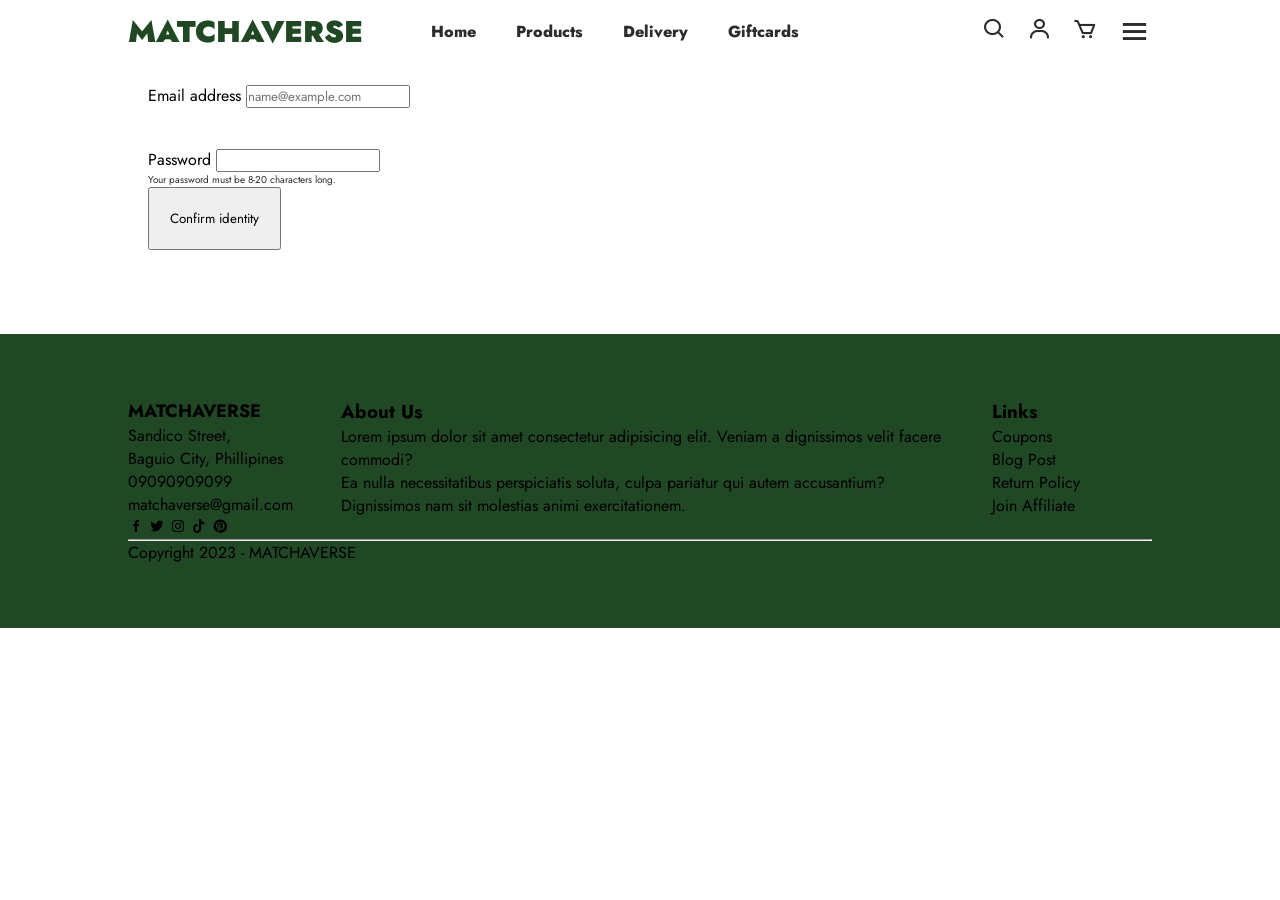
<file: account.html>
<!DOCTYPE html>
<html lang="en">
<head>
    <meta charset="UTF-8">
    <meta http-equiv="X-UA-Compatible" content="IE=edge">
    <meta name="viewport" content="width=device-width, initial-scale=1.0">
    <title>Matchaverse | Account </title>
    <!-- Css Link -->
    <link rel="stylesheet" href="style.css">


    <link href="https://fonts.googleapis.com/css2?family=Jost:ital,wght@0,100;0,200;0,300;0,400;0,500;0,600;0,700;0,800;0,900;1,100;1,200;1,300;1,400;1,500;1,600;1,700;1,800;1,900&display=swap" rel="stylesheet">

    <link rel="stylesheet" href="https://cdnjs.cloudflare.com/ajax/libs/font-awesome/6.4.0/css/all.min.css" integrity="sha512-iecdLmaskl7CVkqkXNQ/ZH/XLlvWZOJyj7Yy7tcenmpD1ypASozpmT/E0iPtmFIB46ZmdtAc9eNBvH0H/ZpiBw==" crossorigin="anonymous" referrerpolicy="no-referrer" />


    <link rel="stylesheet"
    href="https://cdn.jsdelivr.net/npm/boxicons@latest/css/boxicons.min.css">
    <link rel="stylesheet"
    href="https://cdn.jsdelivr.net/npm/bootstrap@5.3.0/dist/js/bootstrap.bundle.min.js
    ">


</head>
<body>
    <header> 
        <a href="#" class="brand"><p>MATCHAVERSE</p></a>

        <ul class="navmenu">
            <li><a href="index.html" >Home</a></li>
            <li><a href="products.html">Products</a></li>
            <li><a href="delivery.html">Delivery</a></li>
            <li><a href="giftcards.html">Giftcards</a></li>
        </ul>

        <div class="nav-icon">
            <a href="#"><i class='bx bx-search' ></i></a>
            <a href="#" ><i class='bx bx-user' id="active"></i></a>
            <a href="#"><i class='bx bx-cart'></i></a>

            <div class="bx bx-menu" id="menu-icon"></div>
        </div>
    </header>

<section class="box">
    <div class="container">
        <div class="mb-3">
            <label for="exampleFormControlInput1" class="form-label">Email address</label>
            <input type="email" class="form-control" id="exampleFormControlInput1" placeholder="name@example.com">
          </div>

          <div class="mb-3">
            <label for="inputPassword5" class="form-label">Password</label>
            <input type="password" id="inputPassword5" class="form-control" aria-labelledby="passwordHelpBlock">
            <div id="passwordHelpBlock" class="form-text">
            Your password must be 8-20 characters long.
            </div>
            <div class="col-auto">
                <button type="submit" class="btn btn-primary mb-3">Confirm identity</button>
              </div>
          </div>
          
    </div>
</section>


 


<section class="contact">
    <div class="contact-info">
        <div class="first-info">
            <h2 class="brandF">MATCHAVERSE</h2>

            <p>Sandico Street, <br> Baguio City, Phillipines</p>
            <p>09090909099</p>
            <p>matchaverse@gmail.com</p>
            <a href="https://www.facebook.com/"><i class="bx bxl-facebook"></i> </a>
            <a href="https://www.twitter.com/"><i class="bx bxl-twitter"></i> </a>
            <a href="https://www.instagram.com/"><i class="bx bxl-instagram"></i> </a>
            <a href="https://www.tiktok.com/"><i class='bx bxl-tiktok'></i></a>
            <a href="https://www.pinterest.com/"><i class='bx bxl-pinterest'></i></a>
        </div>
    
    
    <div class="second-info">
        <h3 class="aboutus">About Us</h3>
        <p>Lorem ipsum dolor sit amet consectetur adipisicing elit. Veniam a dignissimos velit facere commodi? <br>Ea nulla necessitatibus perspiciatis soluta, culpa pariatur qui autem accusantium? Dignissimos nam sit molestias animi exercitationem.</p>
    </div>

    <div class="links">
        <h3 class="links">Links</h3>
        <a href="#">Coupons</a> <br>
        <a href="#">Blog Post</a><br>
        <a href="#">Return Policy</a><br>
        <a href="#">Join Affiliate</a><br>
    </div>
</div>
<hr>
<p class="copyright">Copyright 2023 - MATCHAVERSE</p>
</section>
    

</body>
</html>
</file>
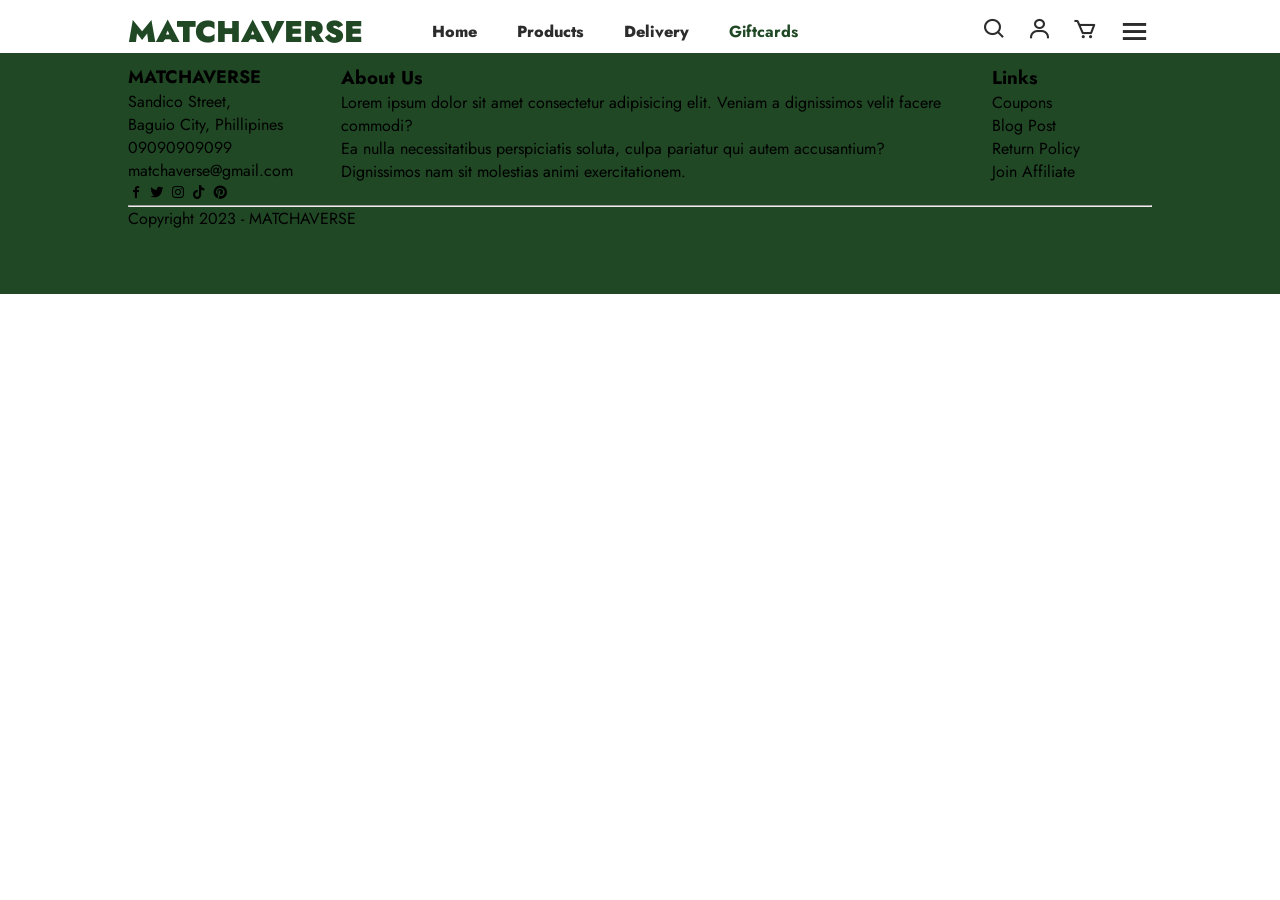
<file: giftcards.html>
<!DOCTYPE html>
<html lang="en">
    <head>
        <meta charset="UTF-8">
        <meta http-equiv="X-UA-Compatible" content="IE=edge">
        <meta name="viewport" content="width=device-width, initial-scale=1.0">
        <title>Matchaverse | Gift Cards</title>
        <!-- Css Link -->
        <link rel="stylesheet" href="style.css">
    
    
        <link href="https://fonts.googleapis.com/css2?family=Jost:ital,wght@0,100;0,200;0,300;0,400;0,500;0,600;0,700;0,800;0,900;1,100;1,200;1,300;1,400;1,500;1,600;1,700;1,800;1,900&display=swap" rel="stylesheet">
    
        <link rel="stylesheet" href="https://cdnjs.cloudflare.com/ajax/libs/font-awesome/6.4.0/css/all.min.css" integrity="sha512-iecdLmaskl7CVkqkXNQ/ZH/XLlvWZOJyj7Yy7tcenmpD1ypASozpmT/E0iPtmFIB46ZmdtAc9eNBvH0H/ZpiBw==" crossorigin="anonymous" referrerpolicy="no-referrer" />
    
    
        <link rel="stylesheet"
        href="https://cdn.jsdelivr.net/npm/boxicons@latest/css/boxicons.min.css">
    
    
    </head>
<body>
        <!-- navigation bar -->
        <header> 
            <a href="index.html" class="brand"><p>MATCHAVERSE</p></a>
    
            <ul class="navmenu">
                <li><a href="index.html" >Home</a></li>
                <li><a href="products.html">Products</a></li>
                <li><a href="delivery.html">Delivery</a></li>
                <li><a href="#" class="active">Giftcards</a></li>
            </ul>
    
            <div class="nav-icon">
                <a href="#"><i class='bx bx-search'></i></a>
                <a href="account.html"><i class='bx bx-user'></i></a>
                <a href="#"><i class='bx bx-cart'></i></a>
    
                <div class="bx bx-menu" id="menu-icon"></div>
            </div>
        </header>
    



        <!-- Footer -->
        <section class="contact">
            <div class="contact-info">
                <div class="first-info">
                    <h2 class="brandF">MATCHAVERSE</h2>
        
                    <p>Sandico Street, <br> Baguio City, Phillipines</p>
                    <p>09090909099</p>
                    <p>matchaverse@gmail.com</p>
                    <a href="https://www.facebook.com/"><i class="bx bxl-facebook"></i> </a>
                    <a href="https://www.twitter.com/"><i class="bx bxl-twitter"></i> </a>
                    <a href="https://www.instagram.com/"><i class="bx bxl-instagram"></i> </a>
                    <a href="https://www.tiktok.com/"><i class='bx bxl-tiktok'></i></a>
                    <a href="https://www.pinterest.com/"><i class='bx bxl-pinterest'></i></a>
                </div>
            
            
            <div class="second-info">
                <h3 class="aboutus">About Us</h3>
                <p>Lorem ipsum dolor sit amet consectetur adipisicing elit. Veniam a dignissimos velit facere commodi? <br>Ea nulla necessitatibus perspiciatis soluta, culpa pariatur qui autem accusantium? Dignissimos nam sit molestias animi exercitationem.</p>
            </div>
        
            <div class="links">
                <h3 class="links">Links</h3>
                <a href="#">Coupons</a> <br>
                <a href="#">Blog Post</a><br>
                <a href="#">Return Policy</a><br>
                <a href="#">Join Affiliate</a><br>
            </div>
        </div>
        <hr>
        <p class="copyright">Copyright 2023 - MATCHAVERSE</p>
        </section>    
</body>
</html>
</file>
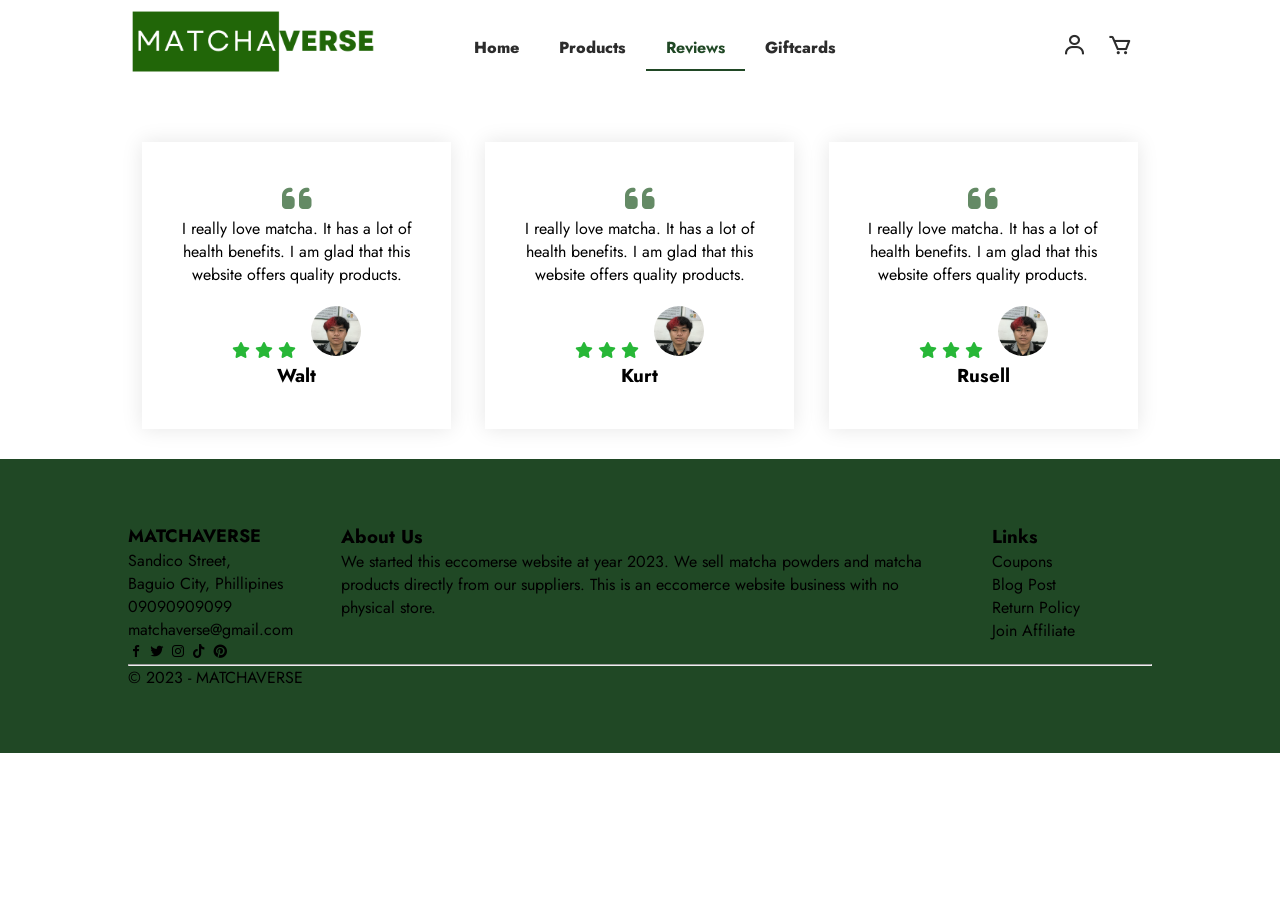
<file: reviews.html>
<!DOCTYPE html>
<html lang="en">
<head>
    <meta charset="UTF-8">
    <meta http-equiv="X-UA-Compatible" content="IE=edge">
    <meta name="viewport" content="width=device-width, initial-scale=1.0">
    <title>Matchaverse</title>
    <!-- Css Link -->
    <link rel="stylesheet" href="style.css">
    


    <link href="https://fonts.googleapis.com/css2?family=Jost:ital,wght@0,100;0,200;0,300;0,400;0,500;0,600;0,700;0,800;0,900;1,100;1,200;1,300;1,400;1,500;1,600;1,700;1,800;1,900&display=swap" rel="stylesheet">

    <link rel="stylesheet" href="https://cdnjs.cloudflare.com/ajax/libs/font-awesome/6.4.0/css/all.min.css" integrity="sha512-iecdLmaskl7CVkqkXNQ/ZH/XLlvWZOJyj7Yy7tcenmpD1ypASozpmT/E0iPtmFIB46ZmdtAc9eNBvH0H/ZpiBw==" crossorigin="anonymous" referrerpolicy="no-referrer" />


    <link rel="stylesheet"
    href="https://cdn.jsdelivr.net/npm/boxicons@latest/css/boxicons.min.css">


</head>
<body>
    <header> 
        <a href="#" class="brand"><img src="photos/Matcha.png" alt="" width="250"></a>

        <ul class="navmenu">
            <li><a href="index.html" >Home</a></li>
            <li><a href="products.html">Products</a></li>
            <li><a href="#" class="active">Reviews</a></li>
            <li><a href="giftcards.html">Giftcards</a></li>
        </ul>

        <div class="nav-icon">
            
            <a href="account.html"><i class='bx bx-user'></i></a>
            <a href="#"><i class='bx bx-cart'></i></a>

           
        </div>
    </header>



<!-- Testimonials -->
<div class="testimonial">
    <br>
    <br>
    <br>
    <br>

    <div class="small-container">
        <div class="row">
            <div class="col-3">
                <i class="fa fa-quote-left"></i>
                <p>I really love matcha. It has a lot of health benefits. I am glad that this website offers quality products.</p>
                <div class="rating">
                    <i class="fa fa-star"></i>
                    <i class="fa fa-star"></i>
                    <i class="fa fa-star"></i>
                    <i class="fa fa-star-half-o"></i>
                    <i class="fa fa-star-o" aria-hidden="true"></i>
                    <img src="photos/person1.JPG" alt="This is a photo of a person.">
                    <h3>Walt </h3>
                </div>
            </div>
            <div class="col-3">
                <i class="fa fa-quote-left"></i>
                <p>I really love matcha. It has a lot of health benefits. I am glad that this website offers quality products.</p>
                <div class="rating">
                    <i class="fa fa-star"></i>
                    <i class="fa fa-star"></i>
                    <i class="fa fa-star"></i>
                    <i class="fa fa-star-half-o"></i>
                    <i class="fa fa-star-o" aria-hidden="true"></i>
                    <img src="photos/person1.JPG" alt="This is a photo of a person.">
                    <h3>Kurt</h3>
                </div>
            </div>
            <div class="col-3">
                <i class="fa fa-quote-left"></i>
                <p>I really love matcha. It has a lot of health benefits. I am glad that this website offers quality products.</p>
                <div class="rating">
                    <i class="fa fa-star"></i>
                    <i class="fa fa-star"></i>
                    <i class="fa fa-star"></i>
                    <i class="fa fa-star-half-o"></i>
                    <i class="fa fa-star-o" aria-hidden="true"></i>
                    <img src="photos/person1.JPG" alt="This is a photo of a person.">
                    <h3>Rusell</h3>
                </div>
            </div>
        </div>
    </div>
</div>


<section class="contact">
    <div class="contact-info">
        <div class="first-info">
            <h2 class="brandF">MATCHAVERSE</h2>

            <p>Sandico Street, <br> Baguio City, Phillipines</p>
            <p>09090909099</p>
            <p>matchaverse@gmail.com</p>
            <a href="https://www.facebook.com/"><i class="bx bxl-facebook"></i> </a>
            <a href="https://www.twitter.com/"><i class="bx bxl-twitter"></i> </a>
            <a href="https://www.instagram.com/"><i class="bx bxl-instagram"></i> </a>
            <a href="https://www.tiktok.com/"><i class='bx bxl-tiktok'></i></a>
            <a href="https://www.pinterest.com/"><i class='bx bxl-pinterest'></i></a>
        </div>
    
    
    <div class="second-info">
        <h3 class="aboutus">About Us</h3>
        <p>We started this eccomerse website at year 2023. We sell matcha powders and matcha products directly from our suppliers. This is an eccomerce website business with no physical store.</p>
    </div>

    
    <div class="links">
        <h3 class="links">Links</h3>
        <a href="#">Coupons</a> <br>
        <a href="#">Blog Post</a><br>
        <a href="#">Return Policy</a><br>
        <a href="#">Join Affiliate</a><br>
    </div>
</div>
<hr>
<p class="copyright">© 2023 - MATCHAVERSE</p>
</section>

</body>
</html>
</file>
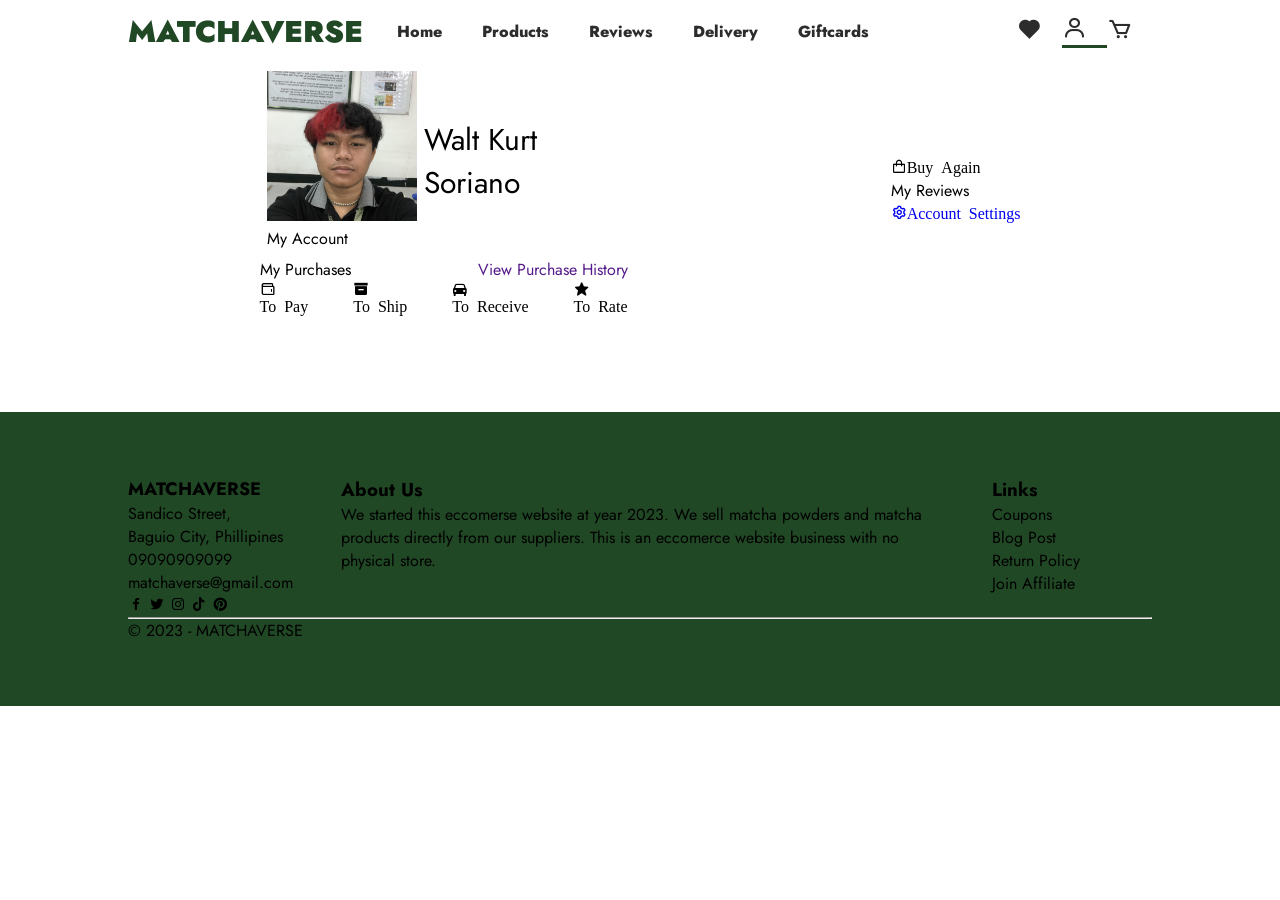
<file: Z_account.html>
<!DOCTYPE html>
<html lang="en">
<head>
    <meta charset="UTF-8">
    <meta http-equiv="X-UA-Compatible" content="IE=edge">
    <meta name="viewport" content="width=device-width, initial-scale=1.0">
    <title>Matchaverse | Account </title>
    <!-- Css Link -->
    <link rel="stylesheet" href="style.css">


    <link href="https://fonts.googleapis.com/css2?family=Jost:ital,wght@0,100;0,200;0,300;0,400;0,500;0,600;0,700;0,800;0,900;1,100;1,200;1,300;1,400;1,500;1,600;1,700;1,800;1,900&display=swap" rel="stylesheet">

    <link rel="stylesheet" href="https://cdnjs.cloudflare.com/ajax/libs/font-awesome/6.4.0/css/all.min.css" integrity="sha512-iecdLmaskl7CVkqkXNQ/ZH/XLlvWZOJyj7Yy7tcenmpD1ypASozpmT/E0iPtmFIB46ZmdtAc9eNBvH0H/ZpiBw==" crossorigin="anonymous" referrerpolicy="no-referrer" />


    <link rel="stylesheet"
    href="https://cdn.jsdelivr.net/npm/boxicons@latest/css/boxicons.min.css">
    <link rel="stylesheet"
    href="https://cdn.jsdelivr.net/npm/bootstrap@5.3.0/dist/js/bootstrap.bundle.min.js
    ">


</head>
<body>
    <header> 
        <a href="#" class="brand"><p>MATCHAVERSE</p></a>

        <ul class="navmenu">
            <li><a href="Z_home.html" >Home</a></li>
            <li><a href="Z_products.html" >Products</a></li>
            <li><a href="Z_reviews.html">Reviews</a></li>
            <li><a href="Z_delivery.html" >Delivery</a></li>
            <li><a href="Z_giftcards.html">Giftcards</a></li>
        </ul>

        <div class="nav-icon">
            <a href="Z_favourites.html" ><i class='bx bxs-heart'></i></a>
            <a href="Z_account.html" class="active"><i class='bx bx-user'></i></a>
            <a href="Z_cart.html"><i class='bx bx-cart'></i></a>

   
        </div>
    </header>

<section class="User">
    <div class="row">
        <div class="col">            <div class="mycontainer">
            <div class="picture"><img src="photos/person1.JPG" alt="" width="150px"><br>
                My Account</div>
            <div class="name"><p>Walt Kurt Soriano</p>
                </div>
            
        </div>
    
        <div class="secondcontainer">
           <div class="mypruchase"><p> My Purchases</p></div> 
            <div class="history"><a href=""><p>View Purchase History</p></a></div>
            
        </div>
        <div class="thirdcontainer">
            <div class="topay"><i class='bx bx-wallet' ><br>To Pay</i></div>
            <div class="toship"><i class='bx bxs-box' ><br>To Ship</i></div>
            <div class="toreceive"><i class='bx bxs-car' ><br>To Receive</i></div>
            <div class="torate"><i class='bx bxs-star' ><br>To Rate</i></div>
        </div></div>
        <div class="col">            <div class="fourthcontainer">
            <div class="buyagain"><i class='bx bx-shopping-bag' >Buy Again</i></div>
        </div>
        <div class="fifthcontainer">
            <div class="myreviews">My Reviews</div>
        </div>
    
        <div class="sixthcontainer">
            <div class="mysettings"><a href="Z_accountsettings.html"><i class='bx bx-cog' >Account Settings</i></div></a>
        </div></div>



    </div>
</section>
 



<section class="contact">
    <div class="contact-info">
        <div class="first-info">
            <h2 class="brandF">MATCHAVERSE</h2>

            <p>Sandico Street, <br> Baguio City, Phillipines</p>
            <p>09090909099</p>
            <p>matchaverse@gmail.com</p>
            <a href="https://www.facebook.com/"><i class="bx bxl-facebook"></i> </a>
            <a href="https://www.twitter.com/"><i class="bx bxl-twitter"></i> </a>
            <a href="https://www.instagram.com/"><i class="bx bxl-instagram"></i> </a>
            <a href="https://www.tiktok.com/"><i class='bx bxl-tiktok'></i></a>
            <a href="https://www.pinterest.com/"><i class='bx bxl-pinterest'></i></a>
        </div>
    
    
    <div class="second-info">
        <h3 class="aboutus">About Us</h3>
        <p>We started this eccomerse website at year 2023. We sell matcha powders and matcha products directly from our suppliers. This is an eccomerce website business with no physical store.</p>
    </div>

    
    <div class="links">
        <h3 class="links">Links</h3>
        <a href="#">Coupons</a> <br>
        <a href="#">Blog Post</a><br>
        <a href="#">Return Policy</a><br>
        <a href="#">Join Affiliate</a><br>
    </div>
</div>
<hr>
<p class="copyright">© 2023 - MATCHAVERSE</p>
</section>
    
    

</body>
</html>
</file>
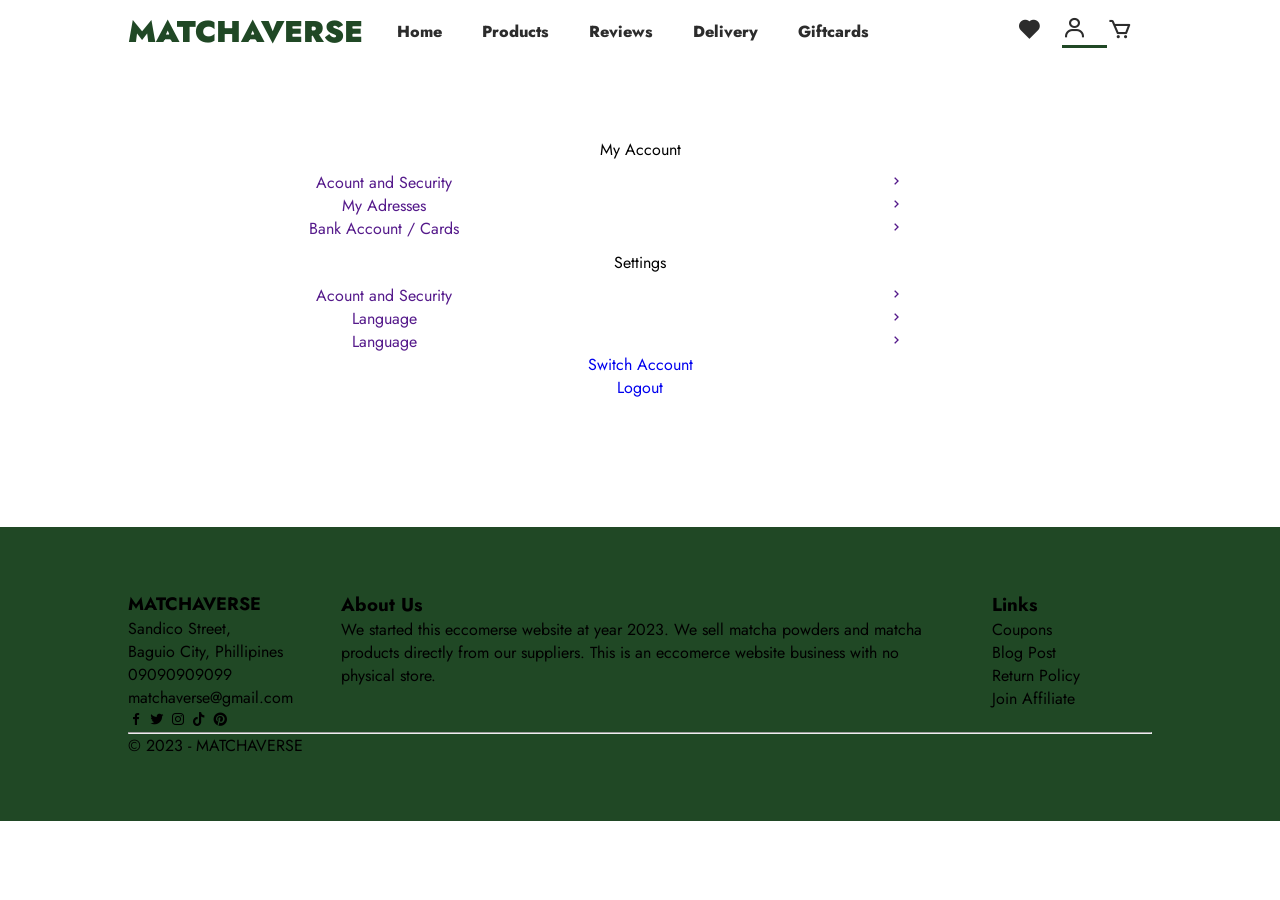
<file: Z_accountsettings.html>
<!DOCTYPE html>
<html lang="en">
<head>
    <meta charset="UTF-8">
    <meta http-equiv="X-UA-Compatible" content="IE=edge">
    <meta name="viewport" content="width=device-width, initial-scale=1.0">
    <title>Matchaverse | Account </title>
    <!-- Css Link -->
    <link rel="stylesheet" href="style.css">


    <link href="https://fonts.googleapis.com/css2?family=Jost:ital,wght@0,100;0,200;0,300;0,400;0,500;0,600;0,700;0,800;0,900;1,100;1,200;1,300;1,400;1,500;1,600;1,700;1,800;1,900&display=swap" rel="stylesheet">

    <link rel="stylesheet" href="https://cdnjs.cloudflare.com/ajax/libs/font-awesome/6.4.0/css/all.min.css" integrity="sha512-iecdLmaskl7CVkqkXNQ/ZH/XLlvWZOJyj7Yy7tcenmpD1ypASozpmT/E0iPtmFIB46ZmdtAc9eNBvH0H/ZpiBw==" crossorigin="anonymous" referrerpolicy="no-referrer" />


    <link rel="stylesheet"
    href="https://cdn.jsdelivr.net/npm/boxicons@latest/css/boxicons.min.css">
    <link rel="stylesheet"
    href="https://cdn.jsdelivr.net/npm/bootstrap@5.3.0/dist/js/bootstrap.bundle.min.js
    ">


</head>
<body>
    <header> 
        <a href="#" class="brand"><p>MATCHAVERSE</p></a>

        <ul class="navmenu">
            <li><a href="Z_home.html" >Home</a></li>
            <li><a href="Z_products.html" >Products</a></li>
            <li><a href="Z_reviews.html">Reviews</a></li>
            <li><a href="Z_delivery.html">Delivery</a></li>
            <li><a href="Z_giftcards.html">Giftcards</a></li>
        </ul>

        <div class="nav-icon">
            <a href="Z_favourites.html" ><i class='bx bxs-heart'></i></a>
            <a href="Z_account.html" class="active"><i class='bx bx-user'></i></a>
            <a href="Z_cart.html"><i class='bx bx-cart'></i></a>
   
        </div>
    </header>

<section class="settings">

    <div class="settingstext"><p>My Account</p></div>
    <div class="layout">
        <div class="accountandsecurity">
            <a href="">
                <div class="click">
                    <div class="as">
                        <div class="acc">Acount and Security</div>
                        <div class="arrow"><i class='bx bx-chevron-right' ></i></div>
                    </div></div></a></div></div>
    <div class="layout">
        <div class="My Addresses">
            <a href="">
                <div class="click">
                    <div class="as">
                        <div class="acc">My Adresses</div>
                        <div class="arrow"><i class='bx bx-chevron-right' ></i></div>
                    </div></div></a></div></div>
    <div class="layout">
        <div class="Bank accounts">
            <a href="">
                <div class="click">
                    <div class="as">
                        <div class="acc">Bank Account / Cards</div>
                        <div class="arrow"><i class='bx bx-chevron-right' ></i></div>
                    </div></div></a></div></div>





    <div class="settingstext"><p>Settings</p></div>
    <div class="layout">
        <div class="accountandsecurity">
            <a href="">
                <div class="click">
                    <div class="as">
                        <div class="acc">Acount and Security</div>
                        <div class="arrow"><i class='bx bx-chevron-right' ></i></div>
                    </div></div></a></div>
    <div class="layout">
        <div class="laguage">
            <a href="">
                <div class="click">
                    <div class="as">
                        <div class="acc">Language</div>
                        <div class="arrow"><i class='bx bx-chevron-right' ></i></div>
                    </div></div></a></div>
    <div class="layout">
        <div class="laguage">
            <a href="">
                <div class="click">
                    <div class="as">
                        <div class="acc">Language</div>
                        <div class="arrow"><i class='bx bx-chevron-right' ></i></div>
                    </div></div></a></div></div>


    <div class="switchaccount"><a href="account.html"><div class="sw">Switch Account</div></a></div>
    <div class="lagout"><a href="account.html"><div class="sw">Logout</div></a></div>

























</section>



 


<section class="contact">
    <div class="contact-info">
        <div class="first-info">
            <h2 class="brandF">MATCHAVERSE</h2>

            <p>Sandico Street, <br> Baguio City, Phillipines</p>
            <p>09090909099</p>
            <p>matchaverse@gmail.com</p>
            <a href="https://www.facebook.com/"><i class="bx bxl-facebook"></i> </a>
            <a href="https://www.twitter.com/"><i class="bx bxl-twitter"></i> </a>
            <a href="https://www.instagram.com/"><i class="bx bxl-instagram"></i> </a>
            <a href="https://www.tiktok.com/"><i class='bx bxl-tiktok'></i></a>
            <a href="https://www.pinterest.com/"><i class='bx bxl-pinterest'></i></a>
        </div>
    
    
    <div class="second-info">
        <h3 class="aboutus">About Us</h3>
        <p>We started this eccomerse website at year 2023. We sell matcha powders and matcha products directly from our suppliers. This is an eccomerce website business with no physical store.</p>
    </div>

    
    <div class="links">
        <h3 class="links">Links</h3>
        <a href="#">Coupons</a> <br>
        <a href="#">Blog Post</a><br>
        <a href="#">Return Policy</a><br>
        <a href="#">Join Affiliate</a><br>
    </div>
</div>
<hr>
<p class="copyright">© 2023 - MATCHAVERSE</p>
</section>
    
    

</body>
</html>
</file>
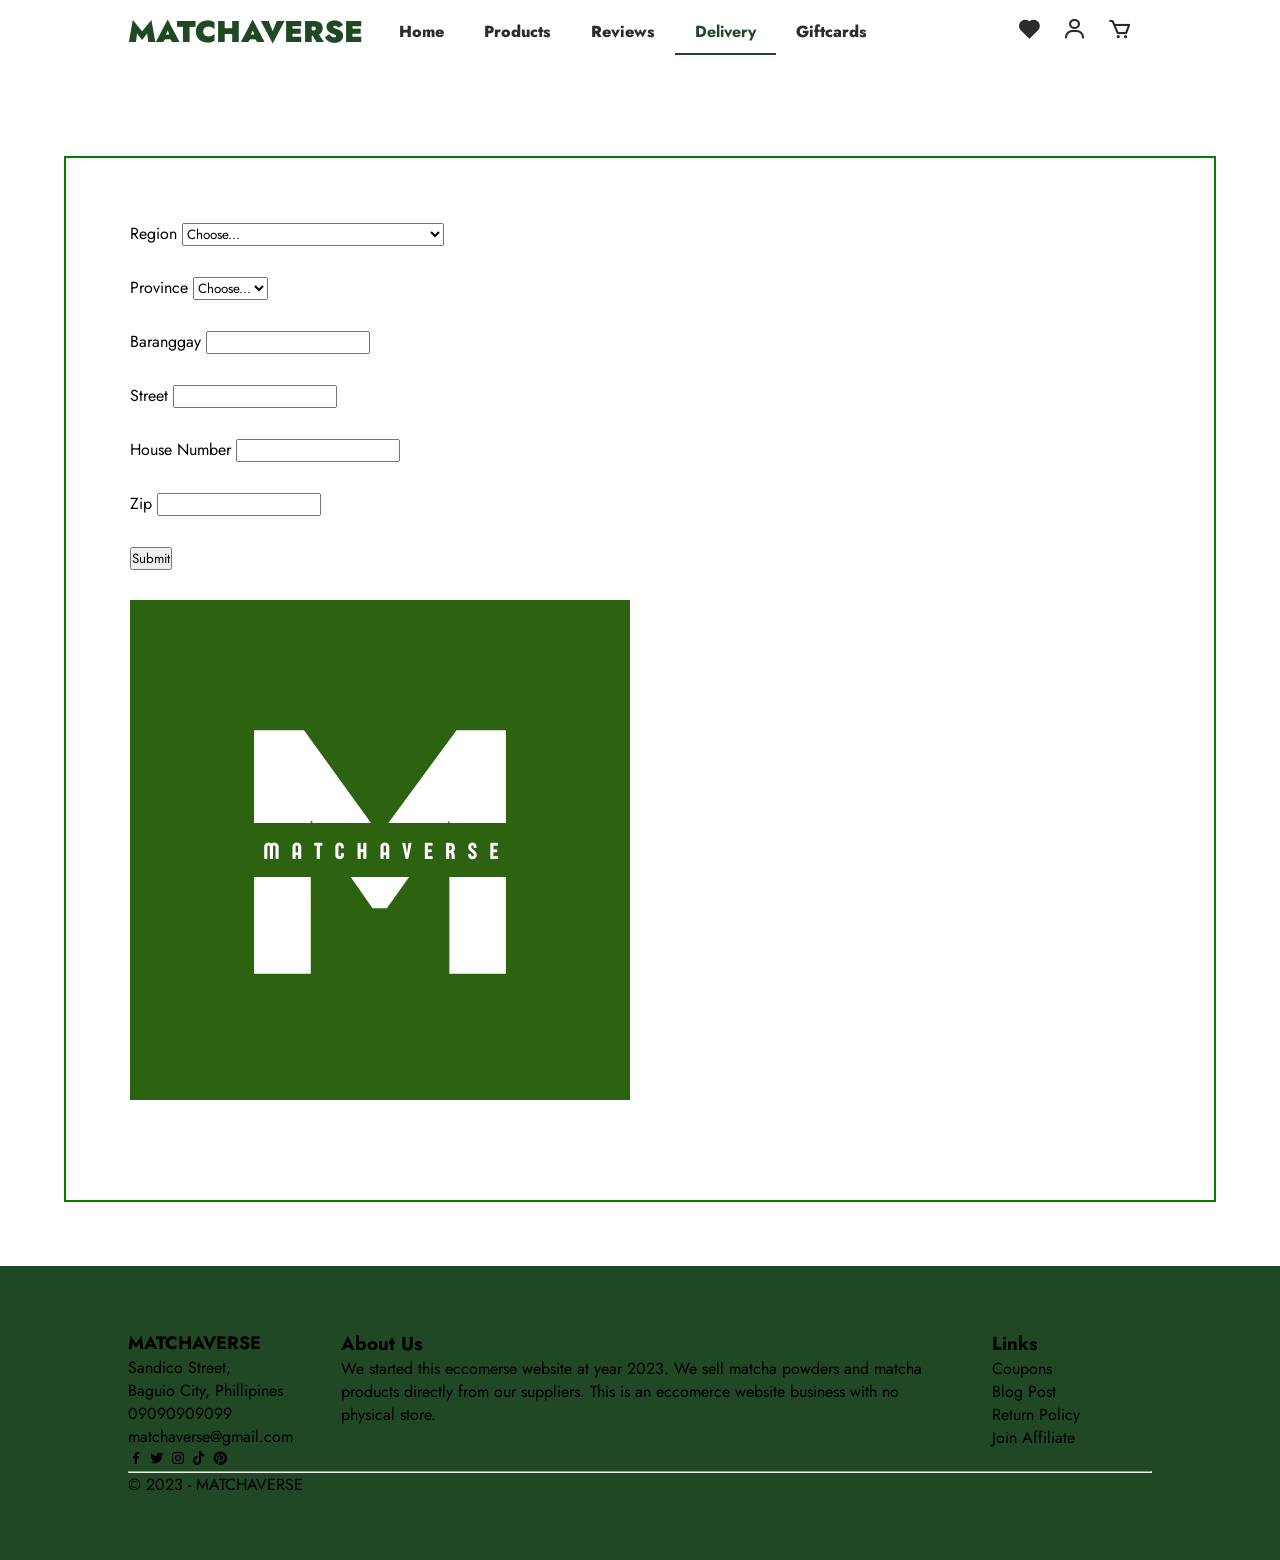
<file: Z_delivery.html>
<!DOCTYPE html>
<html lang="en">
    <head>
        <meta charset="UTF-8">
        <meta http-equiv="X-UA-Compatible" content="IE=edge">
        <meta name="viewport" content="width=device-width, initial-scale=1.0">
        <title>Matchaverse | Delivery</title>
        <!-- Css Link -->
        <link rel="stylesheet" href="style.css">
    
    
        <link href="https://fonts.googleapis.com/css2?family=Jost:ital,wght@0,100;0,200;0,300;0,400;0,500;0,600;0,700;0,800;0,900;1,100;1,200;1,300;1,400;1,500;1,600;1,700;1,800;1,900&display=swap" rel="stylesheet">
    
        <link rel="stylesheet" href="https://cdnjs.cloudflare.com/ajax/libs/font-awesome/6.4.0/css/all.min.css" integrity="sha512-iecdLmaskl7CVkqkXNQ/ZH/XLlvWZOJyj7Yy7tcenmpD1ypASozpmT/E0iPtmFIB46ZmdtAc9eNBvH0H/ZpiBw==" crossorigin="anonymous" referrerpolicy="no-referrer" />
    
    
        <link rel="stylesheet"
        href="https://cdn.jsdelivr.net/npm/boxicons@latest/css/boxicons.min.css">
    
    
    </head>
    <body>
        <header> 
            <a href="index.html" class="brand"><p>MATCHAVERSE</p></a>
    
            <ul class="navmenu">
              <li><a href="Z_home.html" >Home</a></li>
              <li><a href="Z_products.html" >Products</a></li>
              <li><a href="Z_reviews.html">Reviews</a></li>
              <li><a href="Z_delivery.html" class="active">Delivery</a></li>
              <li><a href="Z_giftcards.html">Giftcards</a></li>
          </ul>
  
          <div class="nav-icon">
              <a href="Z_favourites.html" ><i class='bx bxs-heart'></i></a>
              <a href="Z_account.html"><i class='bx bx-user'></i></a>
              <a href="Z_cart.html"><i class='bx bx-cart'></i></a>
    
            </div>
        </header>

        <br>
        <br>
        <br>
        <br>

        <section class="delivery">
          <div class="container2">
            
            <div class="col">
              <label for="validationCustom03" class="form-label">Region</label>
              <select type="text" class="form-control" id="validationCustom03" required>
              <!-- <div class="invalid-feedback">
                Please provide a valid city.
              </div> -->
              <option selected disabled value="">Choose...</option>
                <option>Region I - Ilocos Region</option>
                <option>Region II - Cagayan Valley</option>
                <option>Region III  - Central Luzon  </option>
                <option>Region IV -A- CALABARZON</option>
                <option>MIMAROPA Region</option>
                <option>Region V - Bicol Region</option>
                <option>Region VI - Western Visayas</option>
                <option>Region VII -  Central Visayas</option>
                <option>Region VIII - Eastern Visayas</option>
                <option>Region IX -  Zamboanga Peninsula</option>
                <option>Region X - Northern Mindanao</option>
                <option>Region XI - Davao Region</option>
                <option>Region XII - SOCCSKSARGEN</option>
                <option>Region XIII - Caraga</option>
                <option>NCR - National Capital Region</option>
                <option>CAR - Cordillera Administrative Region</option>
                <option>BARMM - Bangsamoro Autonomous Region</option>
                

                </select>
            </div>
            <div class="col">
              <label for="validationCustom04" class="form-label">Province</label>
              <select class="form-select" id="validationCustom04" required>
                <option selected disabled value="">Choose...</option>
                <option>...</option>
              </select>
              <!-- <div class="invalid-feedback">
                Please select a valid state.
              </div> -->
            </div>
            <div class="col">
              <label for="validationCustom05" class="form-label">Baranggay</label>
              <input type="text" class="form-control" id="validationCustom05" required>
              <!-- <div class="invalid-feedback">
                Please provide a valid zip.
              </div> -->
            </div><div class="col">
              <label for="validationCustom05" class="form-label">Street</label>
              <input type="text" class="form-control" id="validationCustom05" required>
              <!-- <div class="invalid-feedback">
                Please provide a valid zip.
              </div> -->
            </div>
            <div class="col">
              <label for="validationCustom05" class="form-label">House Number</label>
              <input type="text" class="form-control" id="validationCustom05" required>
              <!-- <div class="invalid-feedback">
                Please provide a valid zip.
              </div> -->
            </div>
            <div class="col">
              <label for="validationCustom05" class="form-label">Zip</label>
              <input type="text" class="form-control" id="validationCustom05" required>
              <!-- <div class="invalid-feedback">
                Please provide a valid zip.
              </div> -->
            </div>
            <div class="col">
              
              <button class="btn btn-primary" type="submit">Submit</button>
            </div>

          
          </div>
          <div class="col"><img src="photos/Matcha (1).png" alt=""></div>
            
          </section>




<section class="contact">
  <div class="contact-info">
      <div class="first-info">
          <h2 class="brandF">MATCHAVERSE</h2>

          <p>Sandico Street, <br> Baguio City, Phillipines</p>
          <p>09090909099</p>
          <p>matchaverse@gmail.com</p>
          <a href="https://www.facebook.com/"><i class="bx bxl-facebook"></i> </a>
          <a href="https://www.twitter.com/"><i class="bx bxl-twitter"></i> </a>
          <a href="https://www.instagram.com/"><i class="bx bxl-instagram"></i> </a>
          <a href="https://www.tiktok.com/"><i class='bx bxl-tiktok'></i></a>
          <a href="https://www.pinterest.com/"><i class='bx bxl-pinterest'></i></a>
      </div>
  
  
  <div class="second-info">
      <h3 class="aboutus">About Us</h3>
      <p>We started this eccomerse website at year 2023. We sell matcha powders and matcha products directly from our suppliers. This is an eccomerce website business with no physical store.</p>
  </div>

  
  <div class="links">
      <h3 class="links">Links</h3>
      <a href="#">Coupons</a> <br>
      <a href="#">Blog Post</a><br>
      <a href="#">Return Policy</a><br>
      <a href="#">Join Affiliate</a><br>
  </div>
</div>
<hr>
<p class="copyright">© 2023 - MATCHAVERSE</p>
</section>
  
    
    </body>
</html>
</file>
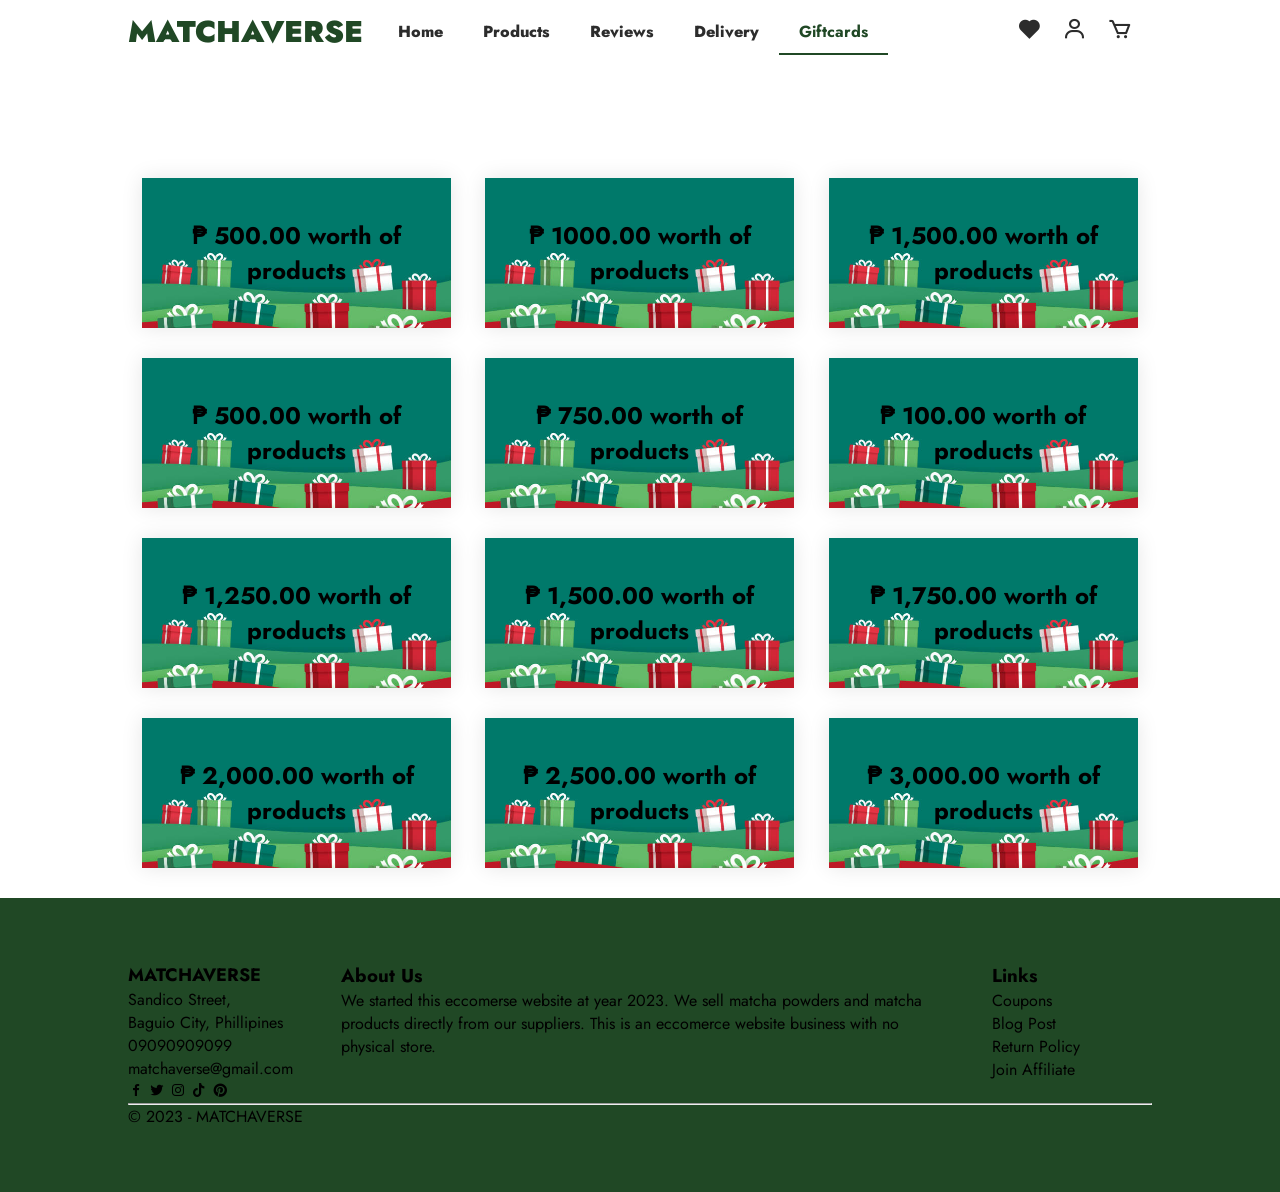
<file: Z_giftcards.html>
<!DOCTYPE html>
<html lang="en">
    <head>
        <meta charset="UTF-8">
        <meta http-equiv="X-UA-Compatible" content="IE=edge">
        <meta name="viewport" content="width=device-width, initial-scale=1.0">
        <title>Matchaverse | Gift Cards</title>
        <!-- Css Link -->
        <link rel="stylesheet" href="style.css">
    
    
        <link href="https://fonts.googleapis.com/css2?family=Jost:ital,wght@0,100;0,200;0,300;0,400;0,500;0,600;0,700;0,800;0,900;1,100;1,200;1,300;1,400;1,500;1,600;1,700;1,800;1,900&display=swap" rel="stylesheet">
    
        <link rel="stylesheet" href="https://cdnjs.cloudflare.com/ajax/libs/font-awesome/6.4.0/css/all.min.css" integrity="sha512-iecdLmaskl7CVkqkXNQ/ZH/XLlvWZOJyj7Yy7tcenmpD1ypASozpmT/E0iPtmFIB46ZmdtAc9eNBvH0H/ZpiBw==" crossorigin="anonymous" referrerpolicy="no-referrer" />
    
    
        <link rel="stylesheet"
        href="https://cdn.jsdelivr.net/npm/boxicons@latest/css/boxicons.min.css">
    
    
    </head>
<body>
        <!-- navigation bar -->
        <header> 
            <a href="index.html" class="brand"><p>MATCHAVERSE</p></a>
    
            <ul class="navmenu">
                <li><a href="Z_home.html" >Home</a></li>
                <li><a href="Z_products.html">Products</a></li>
                <li><a href="Z_reviews.html">Reviews</a></li>
            <li><a href="Z_delivery.html">Delivery</a></li>
            <li><a href="#" class="active">Giftcards</a></li>
        </ul>

        <div class="nav-icon">
            <a href="Z_favourites.html"><i class='bx bxs-heart'></i></a>
                <a href="Z_account.html"><i class='bx bx-user'></i></a>
                <a href="Z_cart.html"><i class='bx bx-cart'></i></a>
    
                
            </div>
        </header>
    

        <div class="testimonial" >
            
            <div class="small-container" id="gc">
                <div class="row">
                    <div class="col-3" id="gift">
                        <h2>₱ 500.00 worth of products</h2>
                    </div>
                    <div class="col-3" id="gift">
                        <h2>₱ 1000.00 worth of products</h2>
                    </div>
                    <div class="col-3" id="gift">
                        <h2>₱ 1,500.00 worth of products</h2>
                    </div>
                </div>
                <div class="row">
                    <div class="col-3" id="gift">
                        <h2>₱ 500.00 worth of products</h2>
                    </div>
                    <div class="col-3" id="gift">
                        <h2>₱ 750.00 worth of products</h2>
                    </div>
                    <div class="col-3" id="gift">
                        <h2>₱ 100.00 worth of products</h2>
                    </div>
                </div>
                <div class="row">
                    <div class="col-3"id="gift">
                        <h2>₱ 1,250.00 worth of products</h2>
                    </div>
                    <div class="col-3" id="gift">
                        <h2>₱ 1,500.00 worth of products</h2>
                    </div>
                    <div class="col-3" id="gift">
                        <h2>₱ 1,750.00 worth of products</h2>
                    </div>
                </div>
                <div class="row">
                    <div class="col-3" id="gift">
                        <h2>₱ 2,000.00 worth of products</h2>
                    </div>
                    <div class="col-3" id="gift">
                        <h2>₱ 2,500.00 worth of products</h2>
                    </div>
                    <div class="col-3"id="gift">
                        <h2>₱ 3,000.00 worth of products</h2>
                    </div>
                </div>
            </div>

        </div>
        
        <!-- Footer -->

        <section class="contact">
            <div class="contact-info">
                <div class="first-info">
                    <h2 class="brandF">MATCHAVERSE</h2>
        
                    <p>Sandico Street, <br> Baguio City, Phillipines</p>
                    <p>09090909099</p>
                    <p>matchaverse@gmail.com</p>
                    <a href="https://www.facebook.com/"><i class="bx bxl-facebook"></i> </a>
                    <a href="https://www.twitter.com/"><i class="bx bxl-twitter"></i> </a>
                    <a href="https://www.instagram.com/"><i class="bx bxl-instagram"></i> </a>
                    <a href="https://www.tiktok.com/"><i class='bx bxl-tiktok'></i></a>
                    <a href="https://www.pinterest.com/"><i class='bx bxl-pinterest'></i></a>
                </div>
            
            
            <div class="second-info">
                <h3 class="aboutus">About Us</h3>
                <p>We started this eccomerse website at year 2023. We sell matcha powders and matcha products directly from our suppliers. This is an eccomerce website business with no physical store.</p>
            </div>
        
            
            <div class="links">
                <h3 class="links">Links</h3>
                <a href="#">Coupons</a> <br>
                <a href="#">Blog Post</a><br>
                <a href="#">Return Policy</a><br>
                <a href="#">Join Affiliate</a><br>
            </div>
        </div>
        <hr>
        <p class="copyright">© 2023 - MATCHAVERSE</p>
        </section>
              
</body>
</html>
</file>
<file: style.css>
* {
    margin: 0;
    padding: 0;
    box-sizing: border-box;
    scroll-behavior: smooth;
    font-family: 'Jost', sans-serif;
    list-style:none;
    text-decoration: none;
}

header{
    position:fixed;
    width:100%;
    top: 0;
    right:0;
    z-index:1000;
    display:flex;
    align-items: center;
    justify-content: space-between;
    padding: 10px 10% 0px;
    background-color: white;
}
.header2{
    position:fixed;
    width:100%;
    top: 75px;
    padding-bottom: 10px;
    z-index:1000;
    display:flex;
    align-items: center;
    justify-content: space-between;
    background-color:#1c7a20;
}
.categories a {
    color: #f0eaea;
    font-weight: 300;
    padding-right: 20px;
    padding-left: 20px;
    
    
}
.categories{
    display:flex;

}
.pactive{
    border: 1px solid white;
}



.brand{
    max-width:120px;
    height:auto;
    font-size: 30px;
    color: #204825;
    font-weight: 900;
}
.brandF{
    max-width:120px;
    height:auto;
    font-size: 18px;
}
.navmenu{
    display: flex;
}
.navmenu a{
    color:#2c2c2c;
    font-size: 16px;
    text-transform: capitalize;
    padding:10px 20px;
    font-weight: 800;
    transition: all .42s ease;
}

.navmenu a:hover{
    color: green;
}

.nav-icon{
    display:flex;
    align-items: center;

}

.nav-icon i{
    margin-right: 20px;
    color: #2c2c2c;
    font-size: 25px;
    font-weight:400;
    transition: all .42s ease;
}
.nav-icon i:hover{
    transform: scale(1.1);
    color:green;
}
#menu-icon{
    font-size:35px;
    color: #2c2c2c;
    z-index:10001;
    cursor:pointer;
}
section{
    padding:5% 10%;
}

.main-home{
    width: 100%;
    height: 100vh;
    background-image:url(photos/bg.jpg);
    background-position: center;
    background-size: cover;
    display: grid;
    grid-template-columns: repeat(1,1fr);
    align-items: center;
}

.main-text h5{
    color:#2c2c2c;
    font-size: 60px;
    text-transform: capitalize;
    font-weight: 500;
}
.main-text p{
    color:#333c56;
    font-size: 20px;
    margin-top: 20px;
    margin-bottom: 20px;
}

.main-button a{
    color:#333c56;
    font-size: 20px;
    border: solid 2px;

    padding: 10px;
    border-radius:30px;
}

.main-btn:hover{
    color:#ffffff;
    font-size: 20px;
    font-weight: 500;
    border: solid 2px;
    padding: 10px;
    border-radius:30px;
    background-color: green;
    transition:all .42s ease;
}
.down-arrow{
    position: absolute;
    top:85%;
    
}

.down i {
    font-size:30px;
    color: #2c2c2c;
    border: 2px solid #2c2c2c;
    border-radius: 50px;
    padding: 12px 12px;
}

.down i:hover{
    background-color:green;
    color: #ffffff;
    transition: all .42s ease;
}

.row{
    display: flex;
    align-items: center;
    flex-wrap: wrap;
    justify-content: space-around;
}
.col-3{
    flex-basis:30%;
    min-width: 250px;
    margin-bottom: 30px;
}

.col-3 img{
    width:100%;
    border-radius: 50px;
    margin-top: 20px;
}
.center-text {
    text-align: center;
}
.collection-products{
    background:linear-gradient(white, green);
}



.product-text h5{
    position:absolute;
    top:13px;
    left:13px;
    color:white;
    font-size:12px;
    font-weight: 500;
    text-transform: uppercase;
    background-color: #27b737;
    padding: 3px 10px;
    border-radius: 2px;
}
.products2{
    display:grid;
    grid-template-columns: repeat(auto-fit, minmax(260px, auto));
    gap: 2rem;
}
.row2{
    position:relative;
    
}

.row2 img{
    width: 100%;
    height: auto;
}

.heart-icon{
    position:absolute;
    right:4px;
    font-size:20px;

}
.bx-heart{
    color: #31d239;
}
.bx-heart:hover{
    color:#EE1C47;
}

.rating i{
    color:#27b737;
}
.small-container{
    max-width:1080px;
    margin:auto;
    padding-left: 25px;
    padding-right: 25px;
}

.testimonial{
    padding-top: 50px;

}
.testimonial .col-3{
    text-align: center;
    padding: 40px 20px;
    box-shadow: 0 0 20px 0px rgba(0,0,0,0.1);
    cursor: pointer;
    transition: transform 0.5s;

}
.testimonial img{
    width: 50px;
    margin-top: 20px;
    border-radius: 50%;
}

.testimonial .col-3:hover{
    transform: translateY(-10px)
}

.fa.fa-quote-left{
    font-size: 34px;
    color:#648a65;
}

.client-reviews{
    text-align: center;
}



.contact{
    background: #204825;
    
}
.contact-info {
    display:grid;
    grid-template-columns: repeat(auto-fit,minmax(160px,auto));
    gap: 3rem;
}
.contact-info a {
    color:black;
}

.contact-info a :hover{
    color: rgb(223, 38, 38);
}
.links a{
    color: black;
}

.links a:hover{
    color: rgb(220, 28, 28);
}

.contact-info p{
    align-items: center;
}


.shop-container{
    margin-top: 0px;
}
.shop-content{
    display: grid;
    grid-template-columns: repeat(auto-fit,minmax(220px,auto));
    gap:1.5rem;
    margin-bottom: 0px;
}
.product-box img{
    width:100%;
    height:auto;

}

.product-box{
    position: relative;
}
.product-box:hover{
    border: 2px solid green;
    margin:5px;
    
}
.add-cart{
    position:absolute;
    top:285px;
    right:4px;
    font-size: 25px;
}
.add-cart{
    position:absolute;
    bottom:4px;
    right:4px;
    font-size: 25px;
    color:#2d2f2d;
}
.add-cart:hover{
    color:green;
}

.col{
    margin-bottom: 30px;
}
.delivery{
    padding:5%;
    border: 2px solid green;
    margin:5%;
}

.settings{
    padding: 10%;
    text-align: center;
}
.settingstext{
    margin:1%;
}
.click:hover{
    background-color: #ccc6c6;
}
.as{
    display:grid;
    grid-template-columns: repeat(auto-fit,minmax(160px,auto));

    
}
.mycontainer{
    display:flex;
    align-items: center;
}
.picture{
    padding:2%;
}

.secondcontainer{
    display:flex;
    justify-content: space-between;
}
.name{
    font-size: 30px;
}

.thirdcontainer{
    display:flex;
    justify-content: space-between;
}

.myrow{
    display:flex;
}
#col1{
    border-right: 2px solid #204825;
}

    
.hide {
    display: none;
  }
  
  .myDIV:hover + .hide {
    display: block;
    color: red;
    z-index:1000;
  }

#gift{
    background-image: url(photos/giftcard.jpg);
    background-repeat: no-repeat;
    background-size: cover;
}
#getstarted{
    font-family: 'Franklin Gothic Medium', 'Arial Narrow', Arial, sans-serif;
    font-size: 60px;
    padding-bottom: 20px;

}
#texts{
    padding-left:20px ;
}
label,.col-12,.form-text, {
    padding:20px;
}
.mb-3{
    padding:20px;
}

#colom{
    display: flex;
}

/* responsive-css */
@media(max-width:890px){
    header{
        padding:20px 3%;
        transition: .4s;
    }
    .brand{
        font-size: 20px;
    }
}

#gc{
    padding-top: 10%;
}
#color {
    box-shadow: 0 0 20px 0px rgba(34, 121, 34, 0.619);
}
#space{
    padding: 30px;
}
#passwordHelpBlock{
    font-size: 10px;
    color: #2c2c2c;
}
.navmenu li .active{
    color: #204825;
    font-weight: 700;
    border-bottom: 2px solid #204825;
}
.active {
    color: #1c7a20;
    font-weight: 700;
    border-bottom: 3px solid #204825;
}



.sb-logo-text {
    letter-spacing: .1em;
    text-transform: uppercase;
    font-weight: 900;
    position: absolute;
    right: 0;
    font-size: 24px;
    width: auto;
    z-index: 10;
    margin-top: 6rem;
    text-align: right;
    display: inline-block;
    transform: rotate(-90deg);
    -webkit-transform: rotate(-90deg);
    -ms-transform: rotate(-90deg);
    -moz-transform: rotate(-90deg);
}

@media (min-width: 992px){
    .d-lg-inline-block {
    display: inline-block!important;
}}

@media(max-width:750px){
    .navmenu{
        position:absolute;
        top:100%;
        right:-100%;
        width: 300px;
        height:130vh;
        background:#edfff1;
        display:flex;
        flex-direction: column;
        align-items: center;
        padding: 120px 30px;
        transition: all .42s;
    }
    .navmenu a{
        display: block;
        margin: 18px 0;
    }
    .navmenu .open{
        right:0;
    }
    
}
@media(max-width:630px){
    .maintext h1{
        font-size: 50px;
        transition: .4s;
    }
    .maintext p{
        font-size: 18px;
        transition: .4s; 
    }
    .main-btn{
        padding: 10px 20px;
        transition: .4s;
    }
    .box{
        padding-top:20px;
    }
}

@media (max-width: 320px){
    .brand{
        width: 1px;
    }
}
</file>
